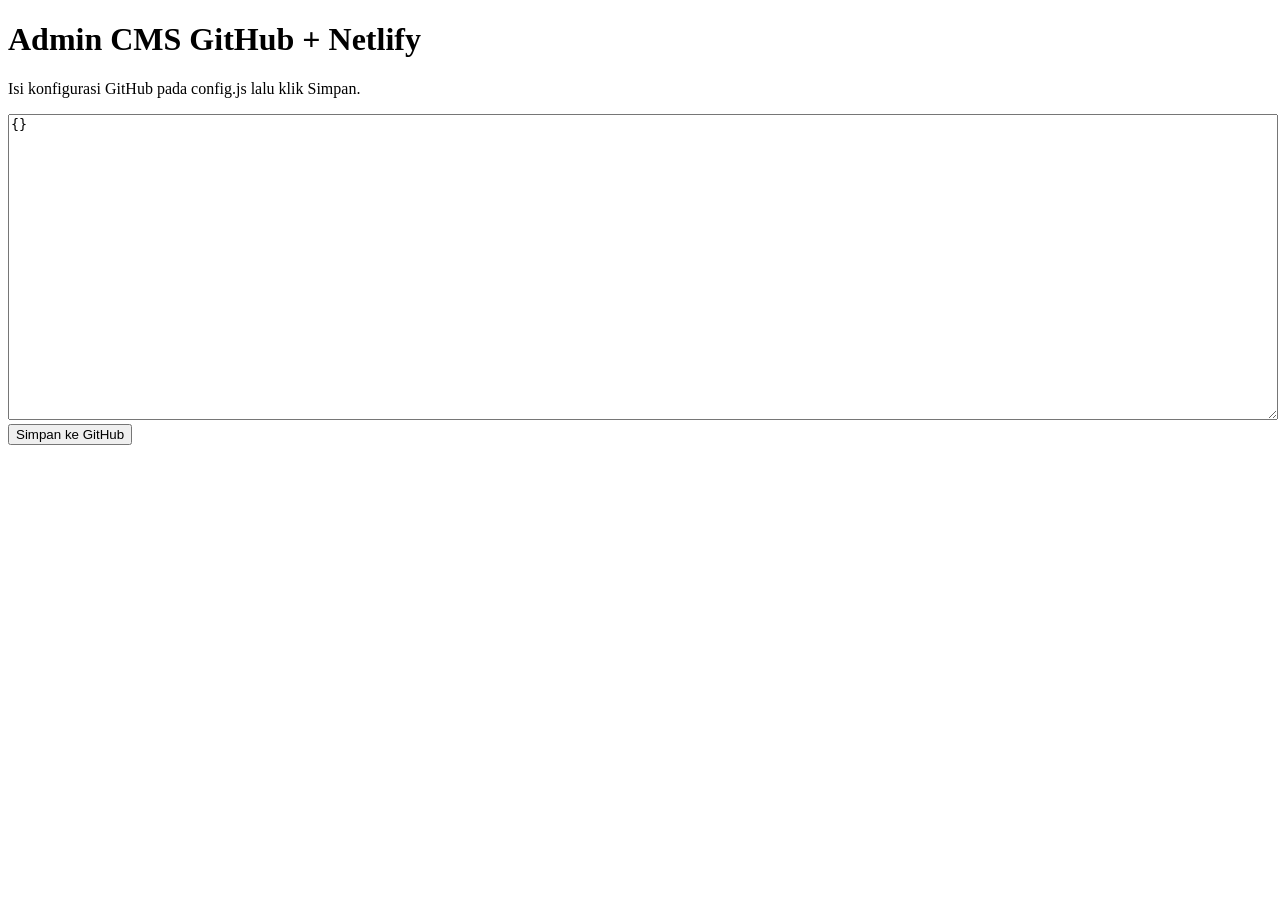
<file: admin-complete.html>
<!DOCTYPE html>
<html lang="id">
<head><meta charset="UTF-8"><meta name="viewport" content="width=device-width,initial-scale=1">
<title>Admin CMS GitHub</title></head>
<body>
<h1>Admin CMS GitHub + Netlify</h1>
<p>Isi konfigurasi GitHub pada config.js lalu klik Simpan.</p>
<textarea id="json" style="width:100%;height:300px">{}</textarea>
<button onclick="save()">Simpan ke GitHub</button>

<script src="config.js"></script>
<script>
async function save(){
 const content=btoa(unescape(encodeURIComponent(document.getElementById('json').value)));

 const file=await fetch(
 `https://api.github.com/repos/${GITHUB_OWNER}/${GITHUB_REPO}/contents/data.json`,
 {headers:{Authorization:`token ${GITHUB_TOKEN}`}}
 );

 const info=await file.json();

 await fetch(
 `https://api.github.com/repos/${GITHUB_OWNER}/${GITHUB_REPO}/contents/data.json`,
 {
  method:'PUT',
  headers:{
   Authorization:`token ${GITHUB_TOKEN}`,
   'Content-Type':'application/json'
  },
  body:JSON.stringify({
   message:'Update content from CMS',
   content:content,
   sha:info.sha
  })
 });
 alert('Berhasil disimpan ke GitHub');
}
</script>
</body></html>
</file>
